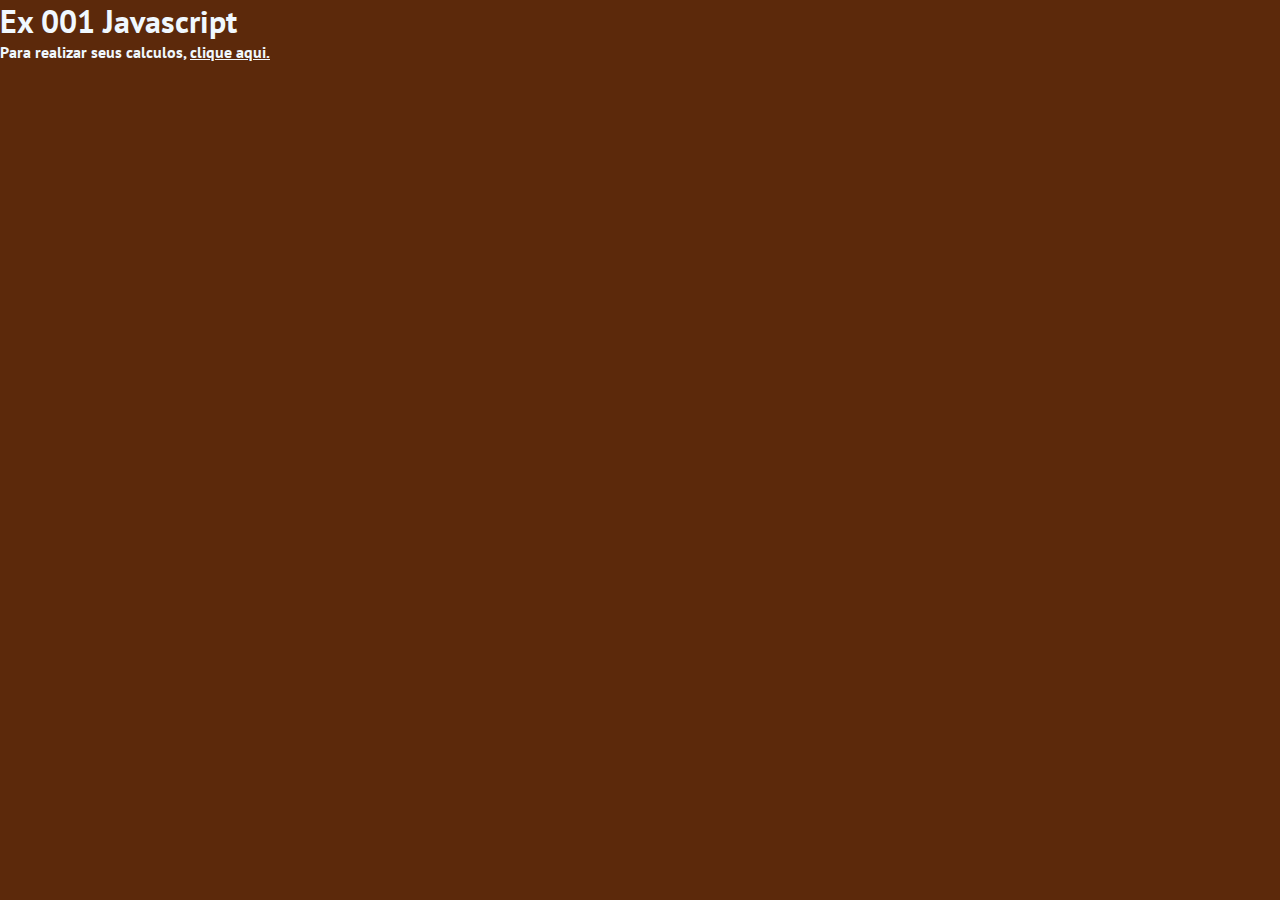
<file: index.html>
<!DOCTYPE html>
<html lang="pr-br">
<head>
    <meta charset="UTF-8">
    <meta name="viewport" content="width=device-width, initial-scale=1.0">
    <link rel="stylesheet" href="style.css">
    <title>Ex 001</title>
</head>
<body>
    <h1> Ex 001 Javascript</h1>

    <p> Para realizar seus calculos, <a href="calculadora.html">clique aqui.</a> </p>

    
</body>
</html>
</file>
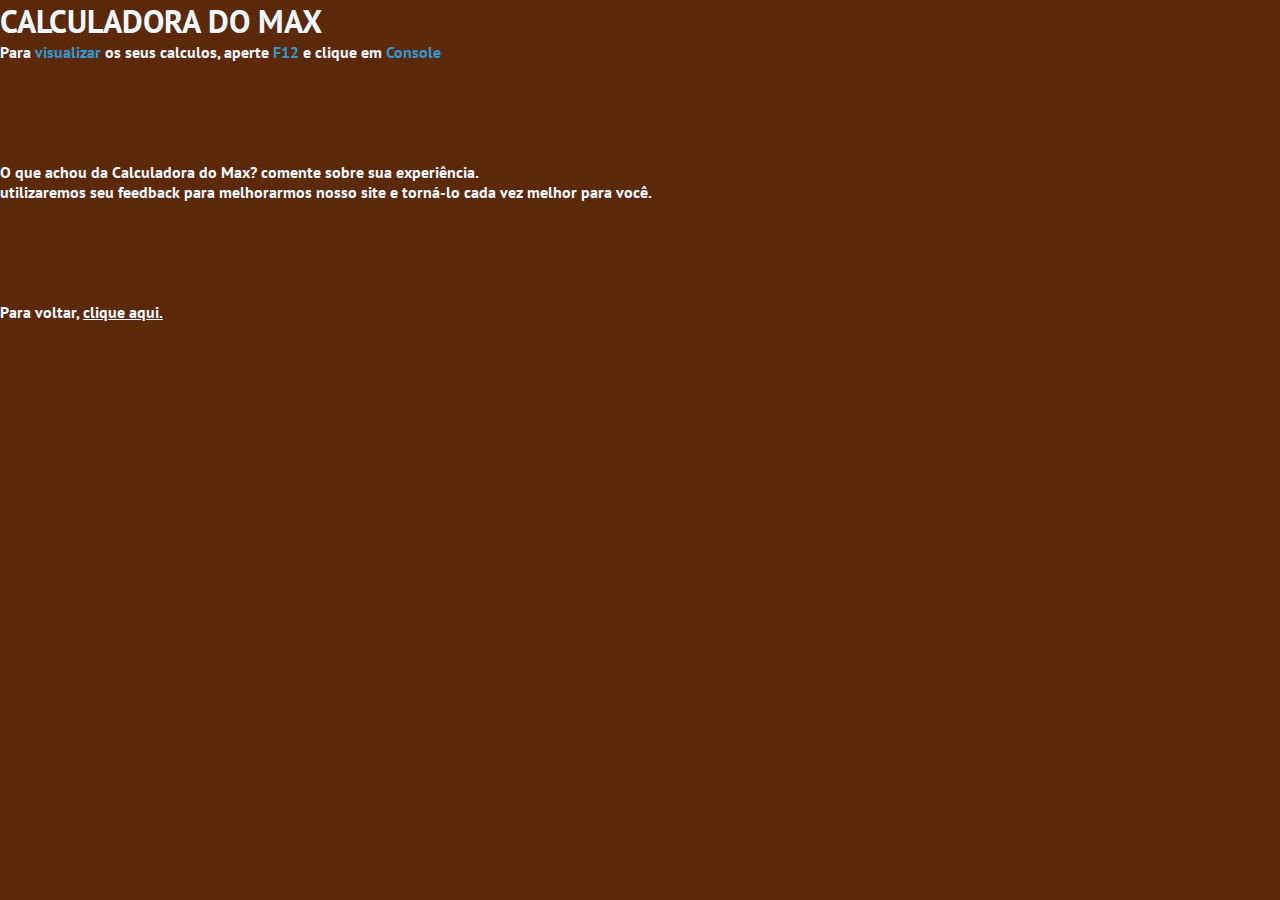
<file: calculadora.html>
<!DOCTYPE html>
<html lang="pt-br">
<head>
    <meta charset="UTF-8">
    <meta name="viewport" content="width=device-width, initial-scale=1.0">
    <link rel="stylesheet" href="./style.css">
    <title>Calculadora</title>
</head>
<body>
    <h1> CALCULADORA DO MAX</h1>
    <p> Para <spam class="visualizar">visualizar</spam> os seus calculos, aperte <spam class="visualizar">F12</spam> e clique em <spam class="visualizar">Console</spam></p>
    <br>
    <br>
    <br>
    <br>
    <br>
    <p>O que achou da Calculadora do Max? comente sobre sua experiência.<br> utilizaremos seu feedback para melhorarmos nosso site e torná-lo cada vez melhor para você. </p>
    <br>
    <br>
    <br>
    <br>
    <br>
    <p> Para voltar, <a href="index.html">clique aqui.</a> </p>
    <script>

        const nome = prompt("Digite seu nome")
        const numero_1 = Number(prompt("Digite um número para a soma"))
        const numero_2 = Number(prompt("Digite outro número"))
        const resultado = numero_1 + numero_2
        console.log(`Olá ${nome}, bem vindo a calculadora do Andrey Max, a soma dos números que você solicitou é igual a ${resultado}` )
        
        
        const numero_3 = Number(prompt("Digite um número para a subtração"))
        const numero_4 = Number(prompt("Digite outro número"))
        const resultado_subtraçao = numero_3 - numero_4
        console.log(` a subtração dos números que você solicitou é igual a ${resultado_subtraçao}` )

        
        const numero_5 = Number(prompt("Digite um número para multiplicação"))
        const numero_6 = Number(prompt("Digite outro número"))
        const resultado_multiplicaçao = numero_5 * numero_6
        console.log(` a multiplicação dos números que você solicitou é igual a ${resultado_multiplicaçao}` )

        
        const numero_7 = Number(prompt("Digite um número para divisão"))
        const numero_8 = Number(prompt("Digite outro número"))
        const resultado_divisao = numero_7 / numero_8
        console.log(` a divisão dos números que você solicitou é igual a ${resultado_divisao}` )
    </script>
</body>
</html>
</file>
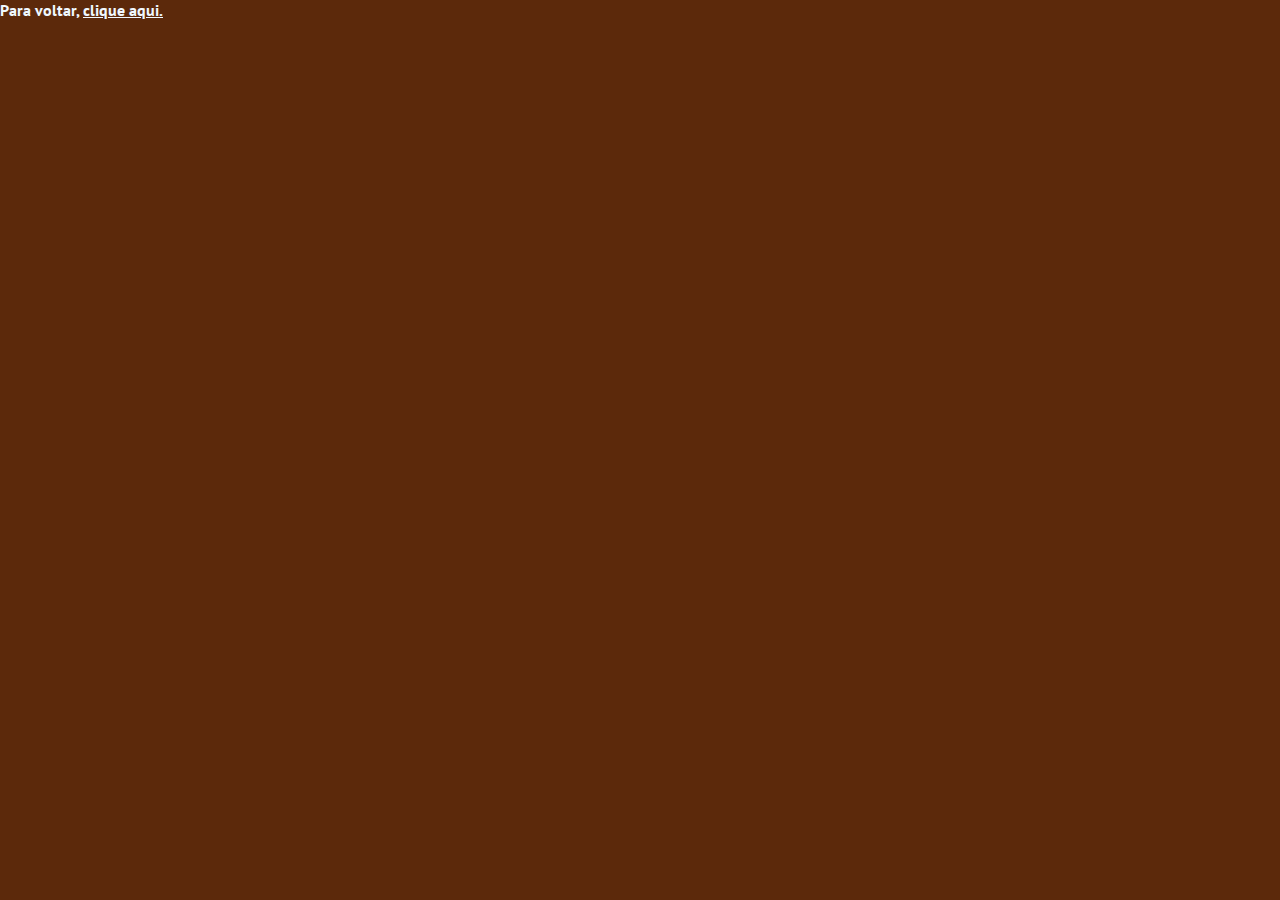
<file: part2.html>
<!DOCTYPE html>
<html lang="pt-br">
<head>
    <meta charset="UTF-8">
    <meta name="viewport" content="width=device-width, initial-scale=1.0">
    <link rel="stylesheet" href="style.css">
    <title>Document</title>
</head>
<body>
    <p> Para voltar, <a href="index.html">clique aqui.</a> </p>
    <script>
        
    let nome = prompt("Digite seu nome")
    alert(`Olá, ${nome} seja bem vindo`)
    let idade = Number(prompt(`${nome}, qual a sua idade?`))    
    alert(`neste mesmo dia, em 2026, voce terá: ${idade + 1} anos de idade`)

    
    </script>
</body>
</html>
</file>
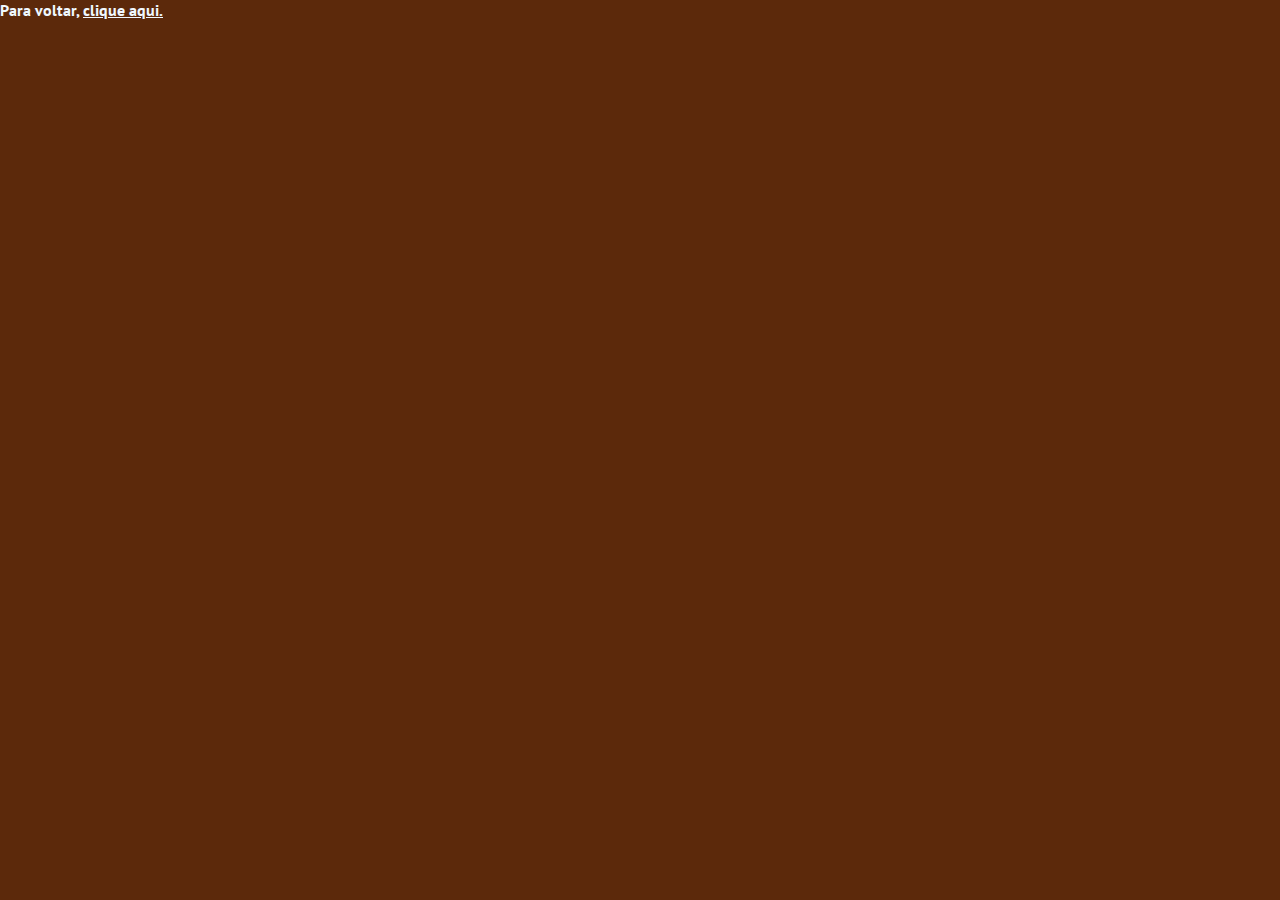
<file: string.html>
<!DOCTYPE html>
<html lang="pr-br">
<head>
    <meta charset="UTF-8">
    <meta name="viewport" content="width=device-width, initial-scale=1.0">
    <link rel="stylesheet" href="style.css">
    <title>Strings</title>
</head>
<body>
    
    <p> Para voltar, <a href="index.html">clique aqui.</a> </p>
<script>
    //definindo as variáveis
    let nome = "Andrey Max Marcelino"
    const numero = 18
    const mentira = false
    let x = null
    let z; 
    let teste1 = 4
    let teste2 = 5
    let teste3 = teste1 + teste2


    


    //consultando os tipos das variáveis
    console.log(typeof nome)
    console.log(typeof numero)
    console.log(typeof mentira)
    console.log(typeof x)
    console.log(typeof z)
    console.log(typeof teste1 )
    console.log(typeof teste2 )


    console.log(teste1 < teste2)
    console.log(teste1 > teste2)
    // == verifica se um valor é igual ao outro
    console.log(teste1 == teste2)
    //&& verifica o maior valor
    console.log(teste1 && teste2)

    console.log(teste3)
</script>    
</body>
</html>
</file>
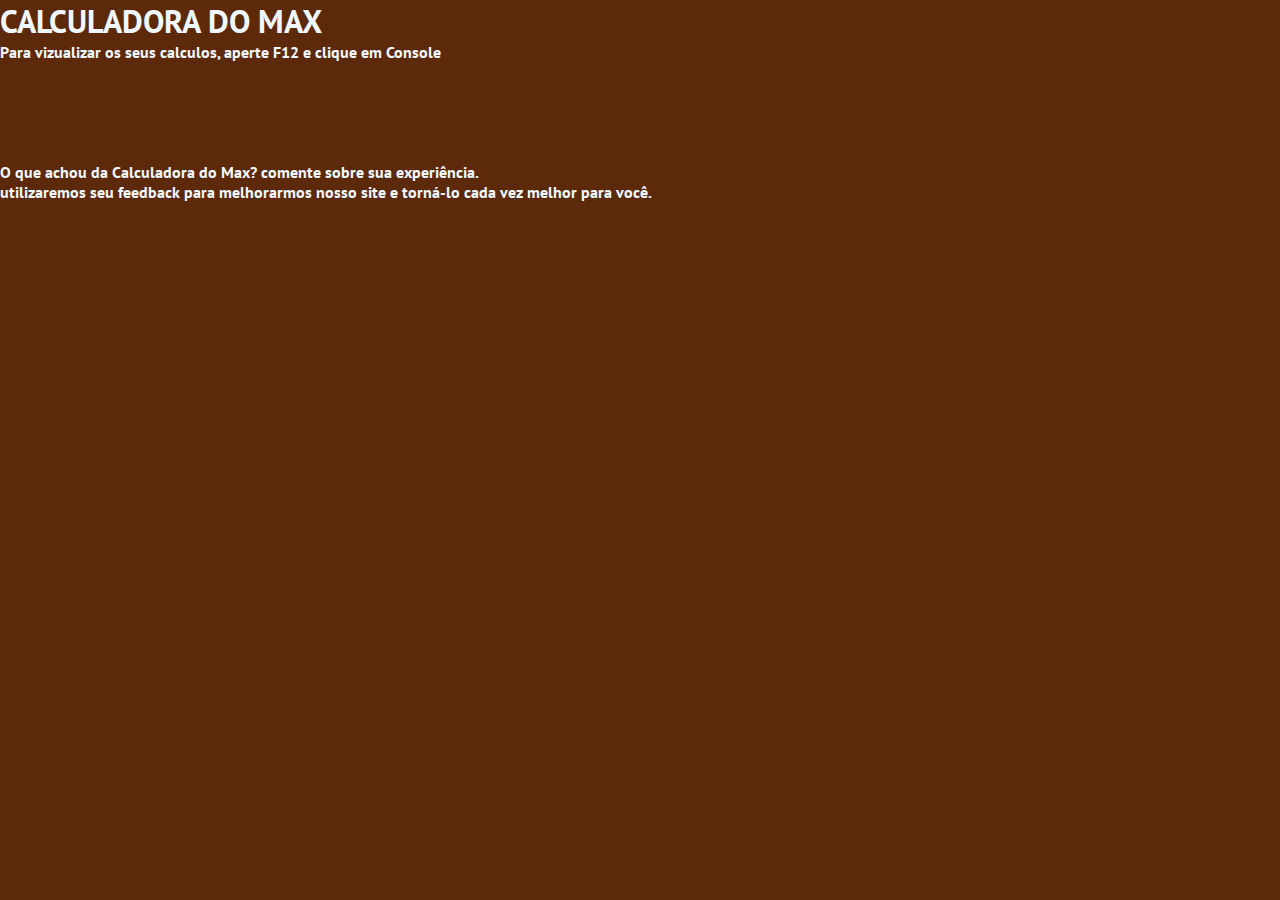
<file: EX001/calculadora.html>
<!DOCTYPE html>
<html lang="pt-br">
<head>
    <meta charset="UTF-8">
    <meta name="viewport" content="width=device-width, initial-scale=1.0">
    <link rel="stylesheet" href="./style.css">
    <title>Calculadora</title>
</head>
<body>
    <h1> CALCULADORA DO MAX</h1>
    <p> Para vizualizar os seus calculos, aperte F12 e clique em Console</p>
    <br>
    <br>
    <br>
    <br>
    <br>
    <p>O que achou da Calculadora do Max? comente sobre sua experiência.<br> utilizaremos seu feedback para melhorarmos nosso site e torná-lo cada vez melhor para você. </p>
    <script>

        const nome = prompt("Digite seu nome")
        const numero_1 = Number(prompt("Digite um número para a soma"))
        const numero_2 = Number(prompt("Digite outro número"))
        const resultado = numero_1 + numero_2
        console.log(`Olá ${nome}, bem vindo a calculadora do Andrey Max, a soma dos números que você solicitou é igual a ${resultado}` )
        
        
        const numero_3 = Number(prompt("Digite um número para a subtração"))
        const numero_4 = Number(prompt("Digite outro número"))
        const resultado_subtraçao = numero_3 - numero_4
        console.log(` a subtração dos números que você solicitou é igual a ${resultado_subtraçao}` )

        
        const numero_5 = Number(prompt("Digite um número para multiplicação"))
        const numero_6 = Number(prompt("Digite outro número"))
        const resultado_multiplicaçao = numero_5 * numero_6
        console.log(` a multiplicação dos números que você solicitou é igual a ${resultado_multiplicaçao}` )

        
        const numero_7 = Number(prompt("Digite um número para divisão"))
        const numero_8 = Number(prompt("Digite outro número"))
        const resultado_divisao = numero_7 / numero_8
        console.log(` a divisão dos números que você solicitou é igual a ${resultado_divisao}` )
    </script>
</body>
</html>
</file>
<file: style.css>
@import url('https://fonts.googleapis.com/css2?family=PT+Sans:ital,wght@0,400;0,700;1,400;1,700&display=swap');
*{
    margin: 0;
    padding: 0;
    font-family: "PT Sans", sans-serif;
    font-weight: 700;
    font-style: normal;
    background-color: rgb(92, 41, 11);
    color: aliceblue;
}

.visualizar{

    color: rgb(49, 151, 209);
}
</file>
<file: EX001/style.css>
@import url('https://fonts.googleapis.com/css2?family=PT+Sans:ital,wght@0,400;0,700;1,400;1,700&display=swap');
*{
    margin: 0;
    padding: 0;
    font-family: "PT Sans", sans-serif;
    font-weight: 700;
    font-style: normal;
    background-color: rgb(92, 41, 11);
    color: aliceblue;
}
</file>
